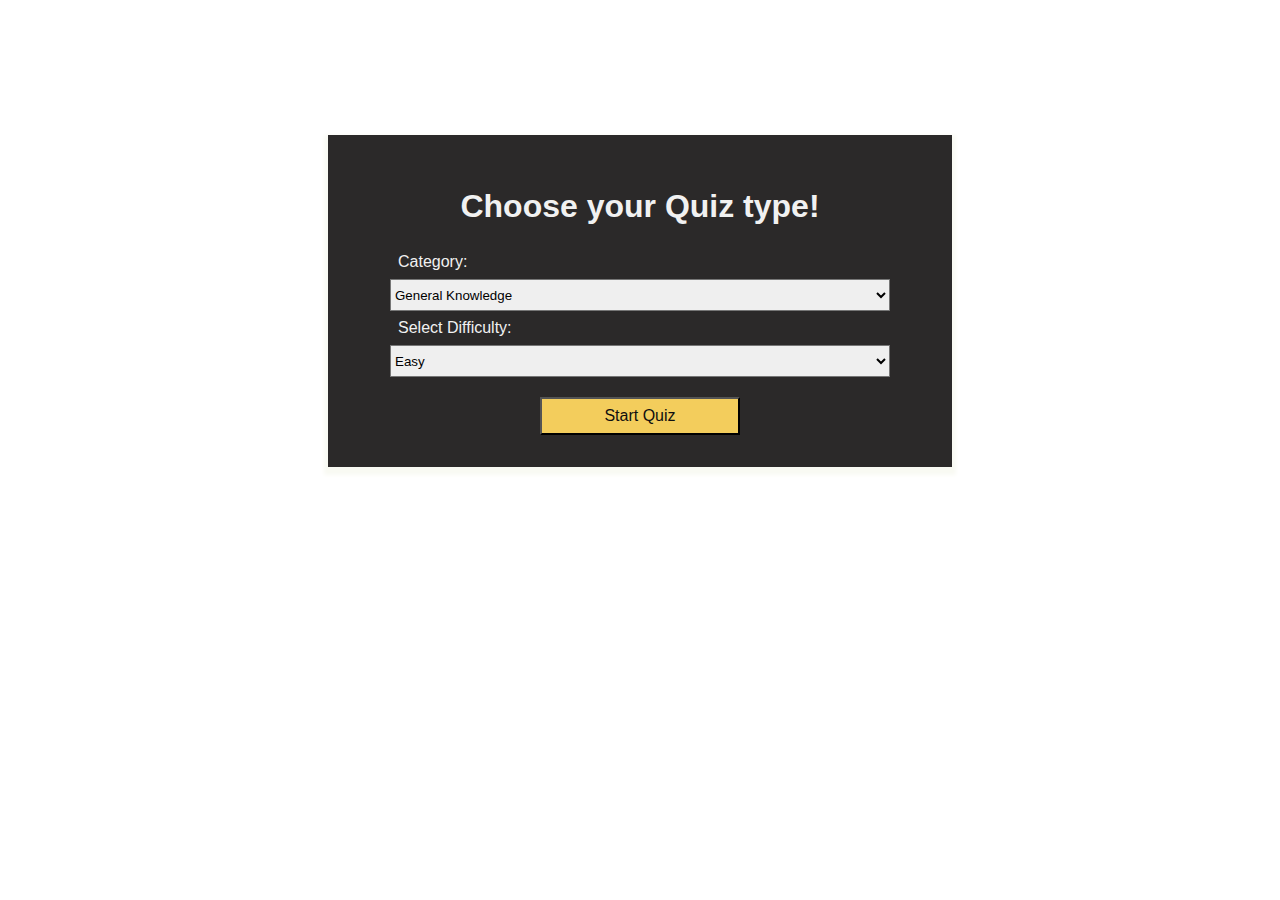
<file: index.html>
<!DOCTYPE html>
<html lang="en">
<head>
    <meta charset="UTF-8">
    <meta http-equiv="X-UA-Compatible" content="IE=edge">
    <meta name="viewport" content="width=device-width, initial-scale=1.0">
    <title>Quizzzer</title>
    <link rel="stylesheet" href="./assets/style.css">
</head>
<body>
    <div class="main-container">
        <h1>Choose your Quiz type!</h1>
        <form class="main-form">
            <label htmlFor="category">Category:</label>
            <select name="category" id="category">
              <option value="9">General Knowledge</option>
              <option value="10">Entertainment: Books</option>
              <option value="11">Entertainment: Film</option>
              <option value="12">Entertainment: Music</option>
              <option value="13">Entertainment: Musicals & Theatres</option>
              <option value="14">Entertainment: Television</option>
              <option value="15">Entertainment: Board Games</option>
              <option value="16">Entertainment: Video Games</option>
              <option value="17">Science & Nature</option>
              <option value="18">Science: Computers</option>
              <option value="19">Science: Mathematics</option>
              <option value="20">Mythology</option>
              <option value="21">Sports</option>
              <option value="22">Geography</option>
              <option value="23">History</option>
              <option value="24">Politics</option>
              <option value="25">Art</option>
              <option value="26">Celebrities</option>
              <option value="27">Animals</option>
              <option value="28">Vehicles</option>
              <option value="29">Entertainment: Comics</option>
              <option value="30">Science: Gadgets</option>
              <option value="31">Entertainment: Japanese Anime & Manga</option>
              <option value="32">Entertainment: Cartoon & Animations</option>
            </select>
            <label htmlFor="difficulty">Select Difficulty:</label>
            <select name="difficulty" id="difficulty">
              <option value="easy">Easy</option>
              <option value="medium">Medium</option>
              <option value="hard">Hard</option>
            </select>
              <button
                type="button"
                id="btn-start"
                >
                Start Quiz
              </button>
          </form>
    
    </div>
<script src="./assets/js/main.js"></script>
</body>
</html>
</file>
<file: assets/style.css>
.main-container{
    display: flex;
    flex-direction: column;
    align-items: center;
    margin: 15vh 25vw;
    padding: 2rem;
    background-color: #2b2929;
    color: #f1f1f1;
    box-shadow: 0px 4px 4px 4px #f9faf3;
}
.main-container h1{
    font-family: 'Trebuchet MS', 'Lucida Sans Unicode', 'Lucida Grande', 'Lucida Sans', Arial, sans-serif;
    margin-bottom:20px;

}
.main-form{
    display: flex;
    flex-direction: column;
    width: 500px;
}
.main-form label{
    margin: 0.5rem;
    font-family: 'Segoe UI', Tahoma, Geneva, Verdana, sans-serif;
}
.main-form select{
    height: 2rem;
    margin-bottom: 0.5rem;
    cursor: pointer;
   text-rendering: auto;
    color: -internal-light-dark(black, white);
    letter-spacing: normal;
    word-spacing: normal;
    line-height: normal;
    text-transform: none;
    text-indent: 0px;
    text-shadow: none;
    display: inline-block;
    text-align: start;
    appearance: auto;
    box-sizing: border-box;
    align-items: center;
    white-space: pre;
    -webkit-rtl-ordering: logical;
    background-color: -internal-light-dark(rgb(255, 255, 255), rgb(59, 59, 59));
    cursor: default;
    margin: 0em;
    border-width: 1px;
    border-style: solid;
    border-color: -internal-light-dark(rgb(118, 118, 118), rgb(133, 133, 133));
    border-image: initial;
    border-radius: 0px;
}
button{
    margin-top: 20px;
    font-size: 1rem;
    width: 200px;
    padding: 0.5rem 1rem;
    cursor: pointer;
    background-color: #f3cd5c;
    color: #0f0f0f;
    align-self: center;
    transition: 0.1s all;
}
.main-text{
    font-family: 'Segoe UI', Tahoma, Geneva, Verdana, sans-serif;
    font-size: 18px;
    font-style: italic;
}
.form-group label{
    margin-right:0px !important;
}
.back-link{
    color: green;
    font-family: 'Trebuchet MS', 'Lucida Sans Unicode', 'Lucida Grande', 'Lucida Sans', Arial, sans-serif;
    margin-top: 10px;
    font-size: 18px;
}
.back-link:hover{
    color: greenyellow;
}
</file>
